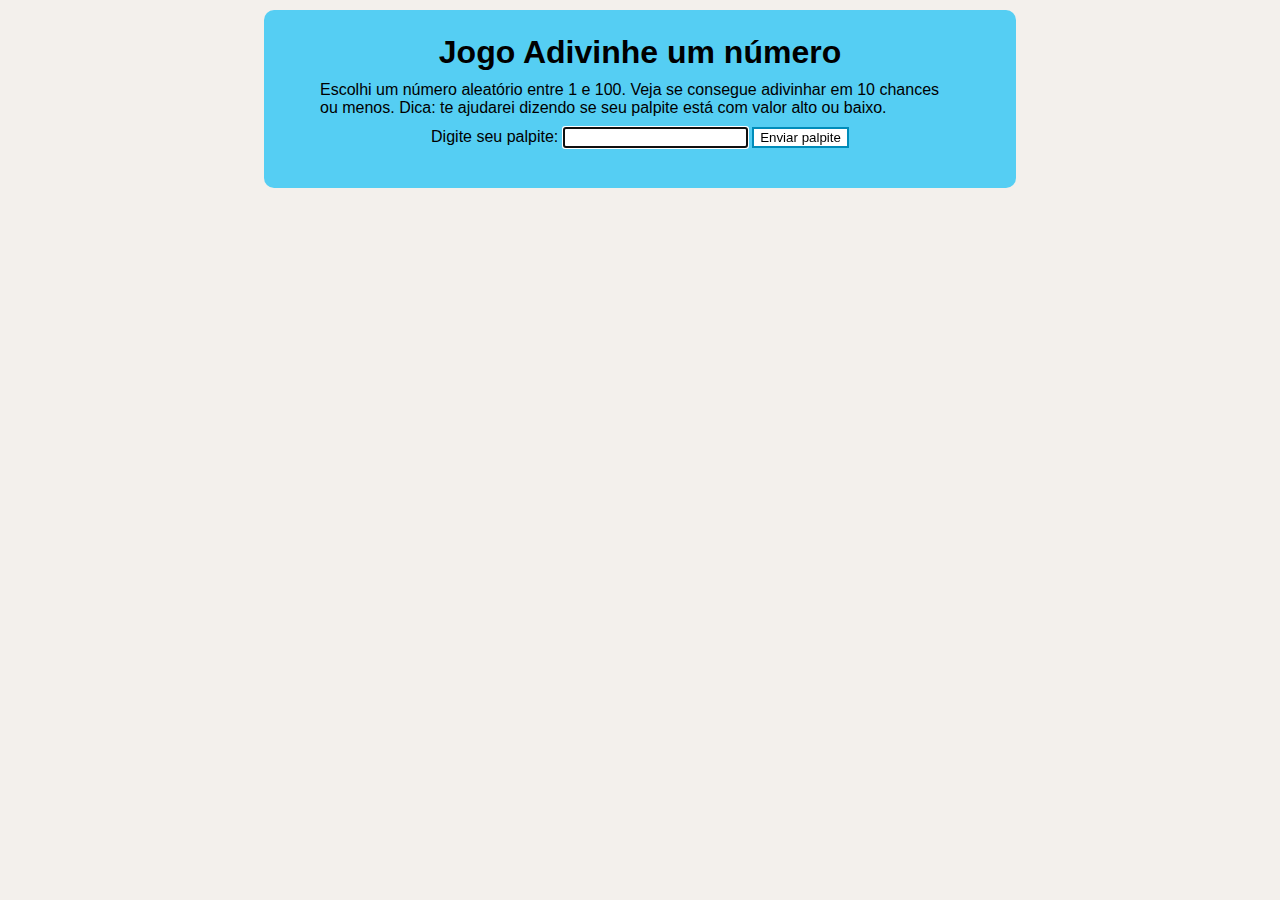
<file: index.html>
<!DOCTYPE html>
<html lang="pt-br">

<head>
    <meta charset="UTF-8">
    <meta http-equiv="X-UA-Compatible" content="IE=edge">
    <meta name="viewport" content="width=device-width, initial-scale=1.0">
    <title>Jogo Adivinhe um Número</title>
    <link href="style.css" rel="stylesheet">

</head>

<body class="container">
    <h1>Jogo Adivinhe um número</h1>
    <p>Escolhi um número aleatório entre 1 e 100.
        Veja se consegue adivinhar em 10 chances ou menos.
        Dica: te ajudarei dizendo se seu palpite está com valor alto ou baixo.</p>

    <div class="formulario">
        <label for="campoPalpite">Digite seu palpite: </label>
        <input type="text" id="campoPalpite" class="campoPalpite">
        <input type="submit" value="Enviar palpite" class="envioPalpite">
    </div>

    <div class="resultadoParas">
        <p class="palpites"></p>
        <p class="ultimoResultado"></p>
        <p class="baixoOuAlto"></p>
    </div>

    <script>
        var numeroAleatorio = Math.floor(Math.random() * 100) + 1;
        var palpites = document.querySelector('.palpites');
        var ultimoResultado = document.querySelector('.ultimoResultado');
        var baixoOuAlto = document.querySelector('.baixoOuAlto');
        var envioPalpite = document.querySelector('.envioPalpite');
        var campoPalpite = document.querySelector('.campoPalpite');
        var contagemPalpites = 1;
        var botaoReinicio;
        campoPalpite.focus();

        function conferirPalpites() {
            var palpiteUsuario = Number(campoPalpite.value);
            if (contagemPalpites === 1) {
                palpites.textContent = 'Palpites anteriores: ';
            }
            palpites.textContent += palpiteUsuario + ' ';

            if (palpiteUsuario === numeroAleatorio) {
                ultimoResultado.textContent = 'Parabéns! Você acertou!';
                ultimoResultado.style.background = 'green';
                baixoOuAlto.textContent = '';
                configFimDeJogo();

            } else if (campoPalpite === 10) {
                ultimoResultado.textContent = "FIM DE JOGO!!!";
                baixoOuAlto.textContent = '';
                configFimDeJogo();
            } else {
                ultimoResultado.textContent = 'Errado!';
                ultimoResultado.style.background = 'red';
                if (palpiteUsuario < numeroAleatorio) {
                    baixoOuAlto.textContent = 'Seu palpite está muito baixo!';
                } else if (palpiteUsuario > numeroAleatorio) {
                    baixoOuAlto.textContent = 'Seu palpite está muito alto!';
                }
            }

            contagemPalpites++;
            campoPalpite.value = '';
            campoPalpite.focus();
        }

        envioPalpite.addEventListener('click', conferirPalpites);

        function configFimDeJogo() {
            campoPalpite.disabled = true;
            envioPalpite.disabled = true;
            botaoReinicio = document.createElement('button');
            botaoReinicio.textContent = 'Iniciar novo jogo';
            document.body.appendChild(botaoReinicio);
            botaoReinicio.addEventListener('click', reiniciarJogo);
        }

        function reiniciarJogo() {
            contagemPalpites = 1;

            var reiniciarParas = document.querySelectorAll('.resultadoParas p');
            for (var i = 0; i < reiniciarParas.length; i++) {
                reiniciarParas[i].textContent = '';
            }

            botaoReinicio.parentNode.removeChild(botaoReinicio);

            campoPalpite.disabled = false;
            envioPalpite.disabled = false;
            campoPalpite.value = '';
            campoPalpite.focus();

            ultimoResultado.style.backgroundColor = 'white';

            numeroAleatorio = Math.floor(Math.random() * 100) + 1;
        }

    </script>
</body>

</html>
</file>
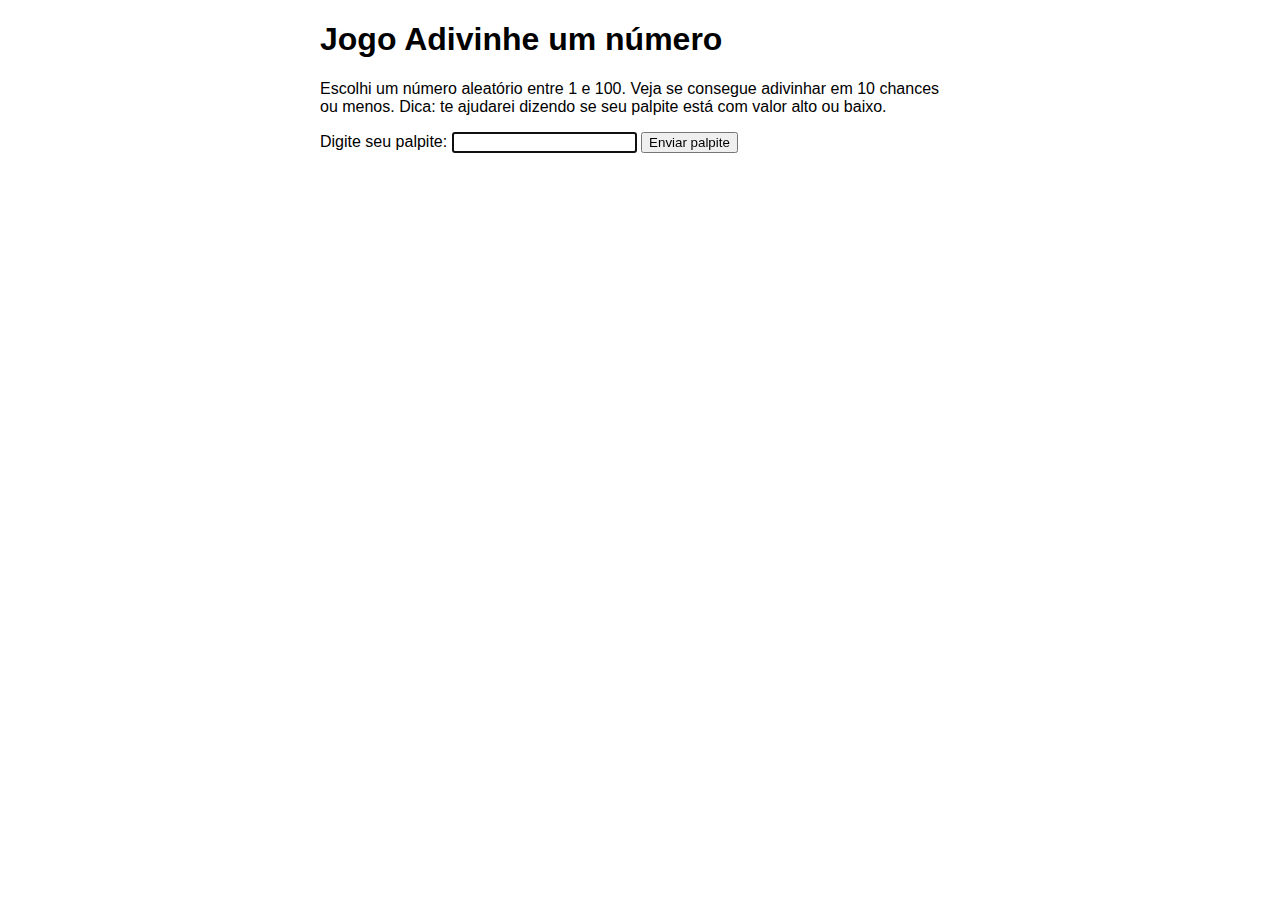
<file: adivinhe-um-numero.html>
<!DOCTYPE html>
<html lang="pt-br">

<head>
    <meta charset="UTF-8">
    <meta http-equiv="X-UA-Compatible" content="IE=edge">
    <meta name="viewport" content="width=device-width, initial-scale=1.0">
    <title>Jogo Adivinhe um Número</title>

    <style>
        html {
            font-family: sans-serif;
        }

        body {
            width: 50%;
            max-width: 800px;
            min-width: 480px;
            margin: 0 auto;
        }

        .formulario input[type="number"] {
            width: 200px;
        }

        .ultimoResultado {
            color: white;
            padding: 3px;
        }
    </style>
</head>

<body>
    <h1>Jogo Adivinhe um número</h1>
    <p>Escolhi um número aleatório entre 1 e 100.
        Veja se consegue adivinhar em 10 chances ou menos.
        Dica: te ajudarei dizendo se seu palpite está com valor alto ou baixo.</p>

    <div class="formulario">
        <label for="campoPalpite">Digite seu palpite: </label>
        <input type="text" id="campoPalpite" class="campoPalpite">
        <input type="submit" value="Enviar palpite" class="envioPalpite">
    </div>

    <div class="resultadoParas">
        <p class="palpites"></p>
        <p class="ultimoResultado"></p>
        <p class="baixoOuAlto"></p>
    </div>

    <script>
        var numeroAleatorio = Math.floor(Math.random() * 100) + 1;
        var palpites = document.querySelector('.palpites');
        var ultimoResultado = document.querySelector('.ultimoResultado');
        var baixoOuAlto = document.querySelector('.baixoOuAlto');
        var envioPalpite = document.querySelector('.envioPalpite');
        var campoPalpite = document.querySelector('.campoPalpite');
        var contagemPalpites = 1;
        var botaoReinicio;
        campoPalpite.focus();

        function conferirPalpites() {
            var palpiteUsuario = Number(campoPalpite.value);
            if (contagemPalpites === 1) {
                palpites.textContent = 'Palpites anteriores: ';
            }
            palpites.textContent += palpiteUsuario + ' ';

            if (palpiteUsuario === numeroAleatorio) {
                ultimoResultado.textContent = 'Parabéns! Você acertou!';
                ultimoResultado.style.background = 'green';
                baixoOuAlto.textContent = '';
                configFimDeJogo();

            } else if (campoPalpite === 10) {
                ultimoResultado.textContent = "FIM DE JOGO!!!";
                baixoOuAlto.textContent = '';
                configFimDeJogo();
            } else {
                ultimoResultado.textContent = 'Errado!';
                ultimoResultado.style.background = 'red';
                if (palpiteUsuario < numeroAleatorio) {
                    baixoOuAlto.textContent = 'Seu palpite está muito baixo!';
                } else if (palpiteUsuario > numeroAleatorio) {
                    baixoOuAlto.textContent = 'Seu palpite está muito alto!';
                }
            }

            contagemPalpites++;
            campoPalpite.value = '';
            campoPalpite.focus();
        }

        envioPalpite.addEventListener('click', conferirPalpites);

        function configFimDeJogo() {
            campoPalpite.disabled = true;
            envioPalpite.disabled = true;
            botaoReinicio = document.createElement('button');
            botaoReinicio.textContent = 'Iniciar novo jogo';
            document.body.appendChild(botaoReinicio);
            botaoReinicio.addEventListener('click', reiniciarJogo);
        }

        function reiniciarJogo() {
            contagemPalpites = 1;

            var reiniciarParas = document.querySelectorAll('.resultadoParas p');
            for (var i = 0; i < reiniciarParas.length; i++) {
                reiniciarParas[i].textContent = '';
            }

            botaoReinicio.parentNode.removeChild(botaoReinicio);

            campoPalpite.disabled = false;
            envioPalpite.disabled = false;
            campoPalpite.value = '';
            campoPalpite.focus();

            ultimoResultado.style.backgroundColor = 'white';

            numeroAleatorio = Math.floor(Math.random() * 100) + 1;
        }

    </script>
</body>

</html>
</file>
<file: style.css>
* {
    margin: 0;
}

html {
    font-family: sans-serif;
    background-color: #F3F0EC;
}

body {
    width: 50%;
    max-width: 800px;
    min-width: 480px;
    margin: 10px auto;
}

.container {
    background-color: #55cef3;
    display: flex;
    flex-direction: column;
    justify-content: space-around;
    align-items: center;
    row-gap: 10px;
    column-gap: 30px;
    padding: 24px 56px;
    border-radius: 10px;
}

.formulario input[type="number"] {
    width: 200px;
}

.ultimoResultado {
    color: white;
    padding: 3px;
}

.envioPalpite {
    background-color: white;
    color: black;
    border: 2px solid #008CBA;
}

.botaoReinicio {
    background-color: white;
    color: black;
    border: 2px solid #008CBA;
}
</file>
